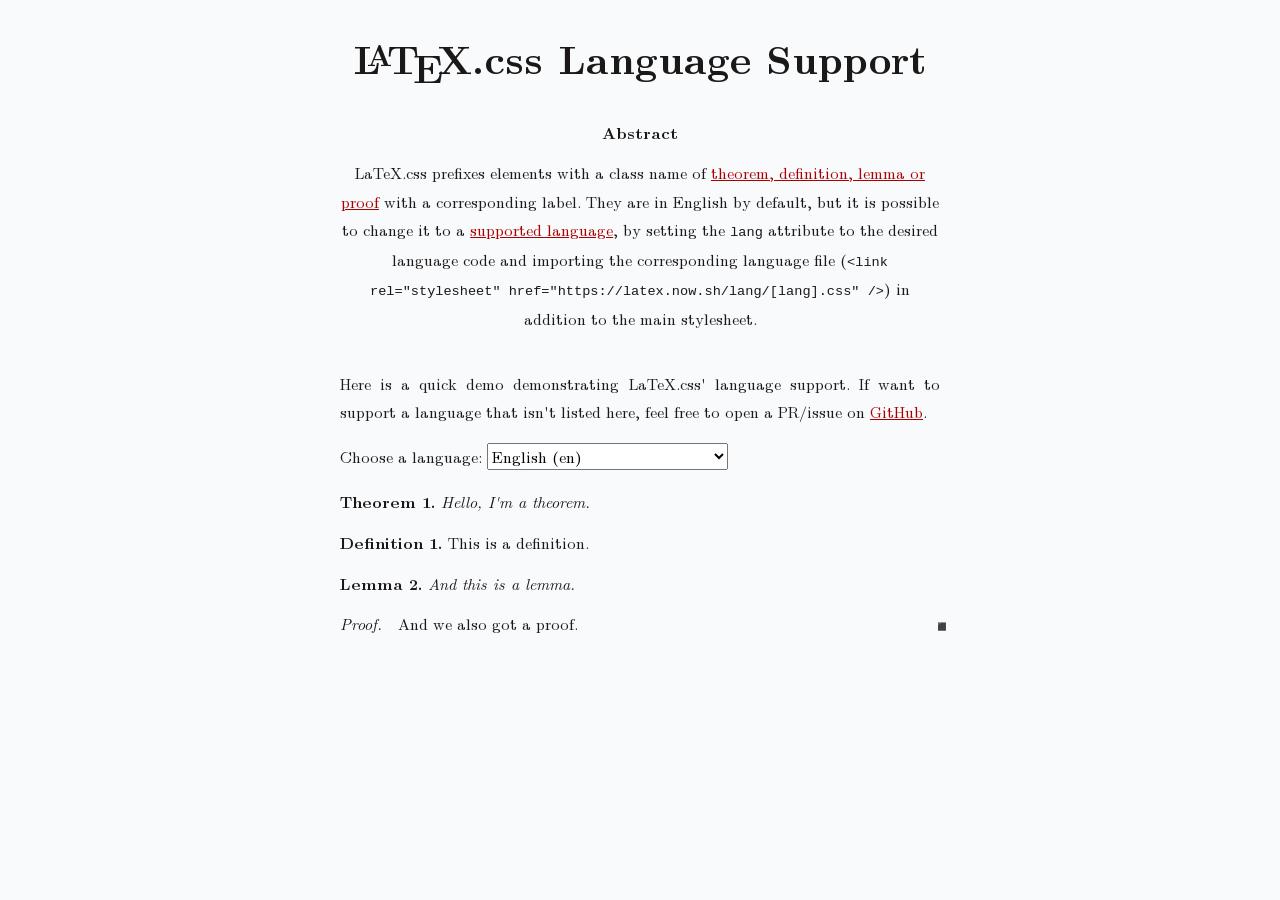
<file: languages.html>
<!DOCTYPE html>
<html lang="en">

<head>
  <meta charset="UTF-8" />
  <meta name="viewport" content="width=device-width, initial-scale=1.0" />
  <title>LaTeX.css — Language Support</title>
  <link rel="stylesheet" href="style.css" />
</head>

<body>
  <h1>
    <span class="latex">L<span>a</span>T<span>e</span>X</span>.css Language
    Support
  </h1>

  <div class="abstract">
    <h5>Abstract</h5>
    <p>
      LaTeX.css prefixes elements with a class name of
      <a href="/#tdpl">theorem, definition, lemma or proof</a> with a
      corresponding label. They are in English by default, but it is possible
      to change it to a
      <a href="https://github.com/vincentdoerig/latex-css/tree/master/lang">supported language</a>,
      by setting the <code>lang</code> attribute to the desired language code
      and importing the corresponding language file (<code>&lt;link rel="stylesheet" href="https://latex.now.sh/lang/[lang].css"
          /&gt;</code>) in addition to the main stylesheet.
    </p>
  </div>

  <article>
    <p>
      Here is a quick demo demonstrating LaTeX.css' language support. If want
      to support a language that isn't listed here, feel free to open a PR/issue on
      <a href="https://github.com/vincentdoerig/latex-css">GitHub</a>.
    </p>
    <label for="language-select">Choose a language:</label>

    <select name="language" id="language-select">
      <option value="en">English (en)</option>
      <!-- ↓ Sort alphabetically ↓ -->
      <option value="cs">Czech (cs)</option>
      <option value="de">German (de)</option>
      <option value="da">Danish (da)</option>
      <option value="es">Spanish (es)</option>
      <option value="fr">French (fr)</option>
      <option value="hu">Hungarian (hu)</option>
      <option value="it">Italian (it)</option>
      <option value="ja">Japanese (ja)</option>
      <option value="mwl">Mirandese (mwl)</option>
      <option value="nl">Dutch (nl)</option>
      <option value="pt">Portuguese (pt)</option>
      <option value="ro">Romanian (ro)</option>
      <option value="ru">Russian (ru)</option>
      <option value="sl">Slovenian (sl)</option>
      <option value="tr">Turkish (tr)</option>
      <option value="zh-hans">Simplified Chinese (zh-hans)</option>
      <option value="zh-hant">Traditional Chinese (zh-hant)</option>
    </select>

    <div id="wrapper">
      <div class="theorem">Hello, I'm a theorem.</div>
      <div class="definition">This is a definition.</div>
      <div class="lemma">And this is a lemma.</div>
      <div class="proof">And we also got a proof.</div>
    </div>
  </article>

  <script>
    const selection = document.getElementById('language-select');
    const wrapper = document.getElementById('wrapper');

    selection.addEventListener('change', () => {
      const selectedLanguage = selection.options[selection.selectedIndex].value;
      wrapper.lang = selectedLanguage;
      if (selectedLanguage !== 'en') {
        const link = document.createElement('link');
        link.setAttribute('rel', "stylesheet");
        link.setAttribute('href', `lang/${selectedLanguage}.css`);
        document.head.appendChild(link);
      }
    });
  </script>

  <script async defer data-domain="latex.now.sh" src="https://plausible.io/js/plausible.js"></script>
</body>

</html>
</file>
<file: style.css>
/*!
 * LaTeX.css (https://latex.now.sh/)
 *
 * Source: https://github.com/vincentdoerig/latex-css
 * Licensed under MIT (https://github.com/vincentdoerig/latex-css/blob/master/LICENSE)
*/

@font-face {
  font-family: 'Latin Modern';
  font-style: normal;
  font-weight: normal;
  font-display: swap;
  src: url('./fonts/LM-regular.woff2') format('woff2'),
    url('./fonts/LM-regular.woff') format('woff'),
    url('./fonts/LM-regular.ttf') format('truetype');
}

@font-face {
  font-family: 'Latin Modern';
  font-style: italic;
  font-weight: normal;
  font-display: swap;
  src: url('./fonts/LM-italic.woff2') format('woff2'),
    url('./fonts/LM-italic.woff') format('woff'),
    url('./fonts/LM-italic.ttf') format('truetype');
}

@font-face {
  font-family: 'Latin Modern';
  font-style: normal;
  font-weight: bold;
  font-display: swap;
  src: url('./fonts/LM-bold.woff2') format('woff2'),
    url('./fonts/LM-bold.woff') format('woff'),
    url('./fonts/LM-bold.ttf') format('truetype');
}

@font-face {
  font-family: 'Latin Modern';
  font-style: italic;
  font-weight: bold;
  font-display: swap;
  src: url('./fonts/LM-bold-italic.woff2') format('woff2'),
    url('./fonts/LM-bold-italic.woff') format('woff'),
    url('./fonts/LM-bold-italic.ttf') format('truetype');
}

@font-face {
  font-family: 'Libertinus';
  font-style: normal;
  font-weight: normal;
  font-display: swap;
  src: url('./fonts/Libertinus-regular.woff2') format('woff2');
}

@font-face {
  font-family: 'Libertinus';
  font-style: italic;
  font-weight: normal;
  font-display: swap;
  src: url('./fonts/Libertinus-italic.woff2') format('woff2');
}

@font-face {
  font-family: 'Libertinus';
  font-style: normal;
  font-weight: bold;
  font-display: swap;
  src: url('./fonts/Libertinus-bold.woff2') format('woff2');
}

@font-face {
  font-family: 'Libertinus';
  font-style: italic;
  font-weight: bold;
  font-display: swap;
  src: url('./fonts/Libertinus-bold-italic.woff2') format('woff2');
}

@font-face {
  font-family: 'Libertinus';
  font-style: normal;
  font-weight: 600;
  font-display: swap;
  src: url('./fonts/Libertinus-semibold.woff2') format('woff2');
}

@font-face {
  font-family: 'Libertinus';
  font-style: italic;
  font-weight: 600;
  font-display: swap;
  src: url('./fonts/Libertinus-semibold-italic.woff2') format('woff2');
}

/* Box sizing rules */
*,
*::before,
*::after {
  box-sizing: border-box;
}

:root {
  --body-color: hsl(0, 5%, 10%);
  --body-bg-color: hsl(210, 20%, 98%);
  --link-visited: hsl(0, 100%, 33%);
  --link-focus-outline: hsl(220, 90%, 52%);
  --pre-bg-color: hsl(210, 28%, 93%);
  --kbd-bg-color: hsl(210, 5%, 100%);
  --kbd-border-color: hsl(210, 5%, 70%);
  --table-border-color: black;
  --sidenote-target-border-color: hsl(55, 55%, 70%);
  --footnotes-border-color: hsl(0, 0%, 39%);
}

.latex-dark {
  --body-color: hsl(0, 0%, 86%);
  --body-bg-color: hsl(0, 0%, 16%);
  --link-visited: hsl(196 80% 77%);
  --link-focus-outline: hsl(215, 63%, 73%);
  --pre-bg-color: hsl(0, 1%, 25%);
  --kbd-bg-color: hsl(0, 0%, 16%);
  --kbd-border-color: hsl(210, 5%, 70%);
  --table-border-color: white;
  --sidenote-target-border-color: hsl(0, 0%, 59%);
  --footnotes-border-color: hsl(0, 0%, 59%);
  --proof-symbol-filter: invert(80%);
}

@media (prefers-color-scheme: dark) {
   .latex-dark-auto {
    --body-color: hsl(0, 0%, 86%);
    --body-bg-color: hsl(0, 0%, 16%);
    --link-visited: hsl(196 80% 77%);
    --link-focus-outline: hsl(215, 63%, 73%);
    --pre-bg-color: hsl(0, 1%, 25%);
    --kbd-bg-color: hsl(0, 0%, 16%);
    --kbd-border-color: hsl(210, 5%, 70%);
    --table-border-color: white;
    --sidenote-target-border-color: hsl(0, 0%, 59%);
    --footnotes-border-color: hsl(0, 0%, 59%);
    --proof-symbol-filter: invert(80%);
  }
}

/* Remove default margin */
body,
h1,
h2,
h3,
h4,
p,
ul[class],
ol[class],
li,
figure,
figcaption,
dl,
dd {
  margin: 0;
}

/* Make default font-size 1rem and add smooth scrolling to anchors */
html {
  font-size: 1rem;
}
@media (prefers-reduced-motion: no-preference) {
  html {
    scroll-behavior: smooth;
  }
}

body.libertinus {
  font-family: 'Libertinus', Georgia, Cambria, 'Times New Roman', Times, serif;
}

body {
  font-family: 'Latin Modern', Georgia, Cambria, 'Times New Roman', Times, serif;
  line-height: 1.8;

  max-width: 80ch;
  min-height: 100vh;
  overflow-x: hidden;
  margin: 0 auto;
  padding: 2rem 1.25rem;

  counter-reset: theorem definition sidenote-counter;

  color: var(--body-color);
  background-color: var(--body-bg-color);

  text-rendering: optimizeLegibility;
}

/* Justify and hyphenate all paragraphs */
p {
  text-align: justify;
  hyphens: auto;
  -webkit-hyphens: auto;
  -moz-hyphens: auto;
  margin-top: 1rem;
}

/* A elements that don't have a class get default styles */
a:not([class]) {
  text-decoration-skip-ink: auto;
}

/* Make links red */
a,
a:visited {
  color: var(--link-visited);
}

a:focus {
  outline-offset: 2px;
  outline: 2px solid var(--link-focus-outline);
}

/* Make images easier to work with */
img {
  max-width: 100%;
  height: auto;
  display: block;
}

/* Inherit fonts for inputs and buttons */
input,
button,
textarea,
select {
  font: inherit;
}

/* Prevent textarea from overflowing */
textarea {
  width: 100%;
}

/* Natural flow and rhythm in articles by default */
article > * + * {
  margin-top: 1em;
}

/* Styles for inline code or code snippets */
code,
pre,
kbd {
  font-family: Menlo, Monaco, Consolas, 'Liberation Mono', 'Courier New',
    monospace;
  font-size: 85%;
}
pre {
  padding: 1rem 1.4rem;
  max-width: 100%;
  overflow: auto;
  border-radius: 4px;
  background: var(--pre-bg-color);
}
pre code {
  font-size: 95%;
  position: relative;
}
kbd {
  background: var(--kbd-bg-color);
  border: 1px solid var(--kbd-border-color);
  border-radius: 2px;
  padding: 2px 4px;
  font-size: 75%;
}

/* Better tables */
table {
  border-collapse: collapse;
  border-spacing: 0;
  width: auto;
  max-width: 100%;
  border-top: 2.27px solid var(--table-border-color);
  border-bottom: 2.27px solid var(--table-border-color);
  /* display: block; */
  overflow-x: auto; /* does not work because element is not block */
  /* white-space: nowrap; */
  counter-increment: caption;
}
/* add bottom border on column table headings  */
table tr > th[scope='col'] {
  border-bottom: 1.36px solid var(--table-border-color);
}
/* add right border on row table headings  */
table tr > th[scope='row'] {
  border-right: 1.36px solid var(--table-border-color);
}
table > tbody > tr:first-child > td,
table > tbody > tr:first-child > th {
  border-top: 1.36px solid var(--table-border-color);
}
table > tbody > tr:last-child > td,
table > tbody > tr:last-child > th {
  border-bottom: 1.36px solid var(--table-border-color);
}

th,
td {
  text-align: left;
  padding: 0.5rem;
  line-height: 1.1;
}
/* Table caption */
caption {
  text-align: left;
  font-size: 0.923em;
  /* border-bottom: 2pt solid #000; */
  padding: 0 0.25em 0.25em;
  width: 100%;
  margin-left: 0;
}

caption::before {
  content: 'Table ' counter(caption) '. ';
  font-weight: bold;
}

/* allow scroll on the x-axis */
.scroll-wrapper {
  overflow-x: auto;
}

/* if a table is wrapped in a scroll wrapper,
  the table cells shouldn't wrap */
.scroll-wrapper > table td {
  white-space: nowrap;
}

/* Center align the title */
h1:first-child {
  text-align: center;
}

/* Nested ordered list for ToC */
nav ol {
  counter-reset: item;
  padding-left: 2rem;
}
nav li {
  display: block;
}
nav li:before {
  content: counters(item, '.') ' ';
  counter-increment: item;
  padding-right: 0.85rem;
}

/* Center definitions (most useful for display equations) */
dl dd {
  text-align: center;
}

/* Theorem */
.theorem {
  counter-increment: theorem;
  display: block;
  margin: 12px 0;
  font-style: italic;
}
.theorem::before {
  content: 'Theorem ' counter(theorem) '. ';
  font-weight: bold;
  font-style: normal;
}

/* Lemma */
.lemma {
  counter-increment: theorem;
  display: block;
  margin: 12px 0;
  font-style: italic;
}
.lemma::before {
  content: 'Lemma ' counter(theorem) '. ';
  font-weight: bold;
  font-style: normal;
}

/* Proof */
.proof {
  display: block;
  margin: 12px 0;
  font-style: normal;
  position: relative;
}
.proof::before {
  content: 'Proof. ' attr(title);
  font-style: italic;
}
.proof:after {
  content: '◾️';
  filter: var(--proof-symbol-filter);
  position: absolute;
  right: -12px;
  bottom: -2px;
}

/* Definition */
.definition {
  counter-increment: definition;
  display: block;
  margin: 12px 0;
  font-style: normal;
}
.definition::before {
  content: 'Definition ' counter(definition) '. ';
  font-weight: bold;
  font-style: normal;
}

/* Center align author name, use small caps and add vertical spacing  */
.author {
  margin: 0.85rem 0;
  font-variant-caps: small-caps;
  text-align: center;
}

/* Sidenotes */

.sidenote {
  font-size: 0.8rem;
  float: right;
  clear: right;
  width: 18vw;
  margin-right: -20vw;
  margin-bottom: 1em;
}

.sidenote.left {
  float: left;
  margin-left: -20vw;
  margin-bottom: 1em;
}

/* (WIP) add border when a sidenote is clicked on */
.sidenote:target {
  border: var(--sidenote-target-border-color) 1.5px solid;
  padding: 0 .5rem;
  scroll-margin-block-start: 10rem;
}

/* sidenote counter */
.sidenote-number {
  counter-increment: sidenote-counter;
}

.sidenote-number::after,
.sidenote::before {
  position: relative;
  vertical-align: baseline;
}

/* add number in main content */
.sidenote-number::after {
  content: counter(sidenote-counter);
  font-size: 0.7rem;
  top: -0.5rem;
  left: 0.1rem;
}

/* add number in front of the sidenote */
.sidenote-number ~ .sidenote::before {
  content: counter(sidenote-counter) ' ';
  font-size: 0.7rem;
  top: -0.5rem;
}

label.sidenote-toggle:not(.sidenote-number) {
  display: none;
}

/* sidenotes inside blockquotes are indented more */
blockquote .sidenote {
  margin-right: -24vw;
  width: 18vw;
}


label.sidenote-toggle {
  display: inline;
  cursor: pointer;
}

input.sidenote-toggle {
  display: none;
}

@media (max-width: 1050px) {
  label.sidenote-toggle:not(.sidenote-number) {
    display: inline;
  }
  .sidenote {
    display: none;
  }
  .sidenote-toggle:checked + .sidenote {
    display: block;
    margin: 0.5rem 1.25rem 1rem 0.5rem;
    float: left;
    left: 1rem;
    clear: both;
    width: 95%;
  }
  /* tweak indentation of sidenote inside a blockquote */
  blockquote .sidenote {
    margin-right: -25vw;
    width: 16vw;
  }
}

/* Make footnote text smaller and left align it (looks bad with long URLs) */
.footnotes p {
  text-align: left;
  line-height: 1.5;
  font-size: 85%;
  margin-bottom: 0.4rem;
}
.footnotes {
  border-top: 1px solid var(--footnotes-border-color);
}

/* Center title and paragraph */
.abstract,
.abstract p {
  text-align: center;
  margin-top: 0;
}
.abstract {
  margin: 2.25rem 0;
}
.abstract > h2 {
  font-size: 1rem;
  margin-bottom: -0.2rem;
}

/* Format the LaTeX symbol correctly (a higher up, e lower) */
.latex span:nth-child(1) {
  text-transform: uppercase;
  font-size: 0.75em;
  vertical-align: 0.28em;
  margin-left: -0.48em;
  margin-right: -0.15em;
  line-height: 1ex;
}

.latex span:nth-child(2) {
  text-transform: uppercase;
  vertical-align: -0.5ex;
  margin-left: -0.1667em;
  margin-right: -0.125em;
  line-height: 1ex;
}

/* Heading typography */
h1 {
  font-size: 2.5rem;
  line-height: 3.25rem;
  margin-bottom: 1.625rem;
}

h2 {
  font-size: 1.7rem;
  line-height: 2rem;
  margin-top: 3rem;
}

h3 {
  font-size: 1.4rem;
  margin-top: 2.5rem;
}

h4 {
  font-size: 1.2rem;
  margin-top: 2rem;
}

h5 {
  font-size: 1rem;
  margin-top: 1.8rem;
}

h6 {
  font-size: 1rem;
  font-style: italic;
  font-weight: normal;
  margin-top: 2.5rem;
}

h3,
h4,
h5,
h6 {
  line-height: 1.625rem;
}

h1 + h2 {
  margin-top: 1.625rem;
}

h2 + h3,
h3 + h4,
h4 + h5 {
  margin-top: 0.8rem;
}

h5 + h6 {
  margin-top: -0.8rem;
}

h2,
h3,
h4,
h5,
h6 {
  margin-bottom: 0.8rem;
}


/* Sticky Header */
.main-header {
  position: sticky;
  top: 0;
  background-color: white; /* Match your site background */
  z-index: 1000;
  border-bottom: 1px solid #eee;
  padding: 10px 0;
}

.nav-links {
  display: flex;
  justify-content: center;
  list-style: none;
  margin: 0;
  padding: 0;
}
/* 
.nav-links li {
  margin: 0 15px;
} */

/* .nav-link {
  text-decoration: none;
  color: #333;
  font-weight: 500;
  transition: color 0.3s ease;
} */

/* Container for the whole header */
.main-header {
  position: -webkit-sticky; /* Support for Safari */
  position: sticky;
  top: 0;
  background-color: #ffffff;
  z-index: 9999;
  border-bottom: 1px solid #eaeaea;
  width: 100%;
  padding: 10px 0;
}

/* Force the list to behave */
ul.nav-links {
  display: flex !important;
  flex-direction: row !important;
  justify-content: center !important;
  align-items: center !important;
  list-style: none !important; /* This kills the '1's */
  margin: 0 !important;
  padding: 0 !important;
}

/* Force individual items to stay on one line */
ul.nav-links li {
  list-style: none !important;
  list-style-type: none !important;
  margin: 0 15px !important;
  padding: 0 !important;
  white-space: nowrap !important; /* This prevents 'Current Research' from splitting into two lines */
}

/* Style the links to match your theme */
.nav-link {
  text-decoration: none !important;
  color: #d93025; /* Your red theme color */
  font-weight: bold;
  font-size: 14px;
}

.nav-link.active {
  border-bottom: 2px solid #d93025;
}

.nav-links {
  list-style-type: none; /* Removes bullets and numbers */
  margin: 0;
  padding: 0;
  display: flex;        /* Optional: Aligns links horizontally */
  gap: 20px;            /* Optional: Adds space between links */
}

/* Strip numbers from research lists if they are showing up there too */
/* This targets lists that shouldn't be numbered */
/* ul, li {
    list-style-type: none !important;
} */
/* 1. Target the Navigation Bar ONLY to keep it clean */
.main-header nav li::before, 
.nav-links li::before {
    content: none !important;
    counter-increment: none !important;
}

/* 2. Restore standard bullets for lists in the body/article */
/* We target 'ul' so 'ol' (ordered lists) can keep numbers if you want them */
article ul, main ul, .body-content ul {
    list-style-type: disc !important;
    padding-left: 1.5rem !important; /* Creates space for the bullet */
    margin-top: 1rem;
}

article ul li, main ul li {
    display: list-item !important; /* Reverts LaTeX.css 'display: block' */
    list-style: disc !important;
    margin-bottom: 0.5rem;
}

/* 3. Kill the LaTeX-style auto-numbering specifically for these bullets */
article ul li::before, main ul li::before {
    content: none !important;
    counter-increment: none !important;
}

/* 4. Keep headings clean (No "1. Astronomical Instrumentation") */
h2::before, h3::before, h4::before {
    content: none !important;
    counter-increment: none !important;
}

/* 1. The Theme Heading - Add a subtle line to anchor the section */
.theme-heading {
    border-bottom: 2px solid #d93025;
    display: inline-block;
    padding-right: 50px;
    margin-bottom: 1.5rem;
    text-transform: uppercase;
    letter-spacing: 1px;
    font-size: 1.2rem;
}

/* 2. The Card - Uses a left border instead of a full box for a cleaner look */
.project-card {
    border-left: 3px solid #eee;
    padding-left: 20px;
    margin-bottom: 2.5rem;
    transition: border-color 0.3s ease;
}

.project-card:hover {
    border-left-color: #d93025; /* Highlights red when hovering */
}

/* 3. Header Alignment - Puts title and date on the same line */
.card-header {
    display: flex;
    justify-content: space-between;
    align-items: baseline;
    flex-wrap: wrap; /* Good for mobile */
}

.project-title {
    margin-top: 0 !important;
    font-size: 1.1rem;
    color: #333;
}

.project-date {
    font-size: 0.85rem;
    color: #888;
    font-style: italic;
}

/* 4. Skill Tags - These are the "Pills" we discussed */
.tag-container {
    margin-top: 10px;
    display: flex;
    gap: 8px;
}

.tag {
    font-size: 0.7rem;
    padding: 2px 8px;
    border-radius: 12px;
    background: #f0f0f0;
    color: #666;
    font-weight: bold;
    text-transform: uppercase;
}

/* Optional: Specific colors for your domains */
.tag.rubin-observatory { background: #00BaBc; color: #000000; }
.tag.image-sensors { background: #0CC400; color: #000000; }
.tag.commissioning { background: #E64949; color: #000000; }
.tag.low-noise-ccds { background: #4998E6; color: #000000; }
.tag.robotic-positioners { background: #E6D849; color: #000000; }
.tag.desi { background: #49A5E6; color: #000000; }
.tag.spectrographs { background: #8A49E6; color: #000000; }
.tag.fiber-optics { background: #E649E3; color: #000000; }
.tag.integration-testing { background: #E65649; color: #000000; }
.tag.spectrographs { background: #49D6E6; color: #000000; }
.tag.python { background: #E6A749; color: #000000; }
.tag.hubble-constant { background: #A1A1FF; color: #000000; }
.tag.desc { background: #FFA1C7; color: #000000; }
.tag.gws { background: #E8A1FF; color: #000000; }
.tag.delve { background: #FF26FF; color: #000000; }
.tag.des { background: #48C295; color: #000000; }
.tag.lvk { background: #48C24A; color: #000000; }
.tag.isos { background: #46D941; color: #000000; }
.tag.multiband-astro { background: #D941C5; color: #000000; }
.tag.system-engineering { background: #3CE00B; color: #000000; }
</file>
